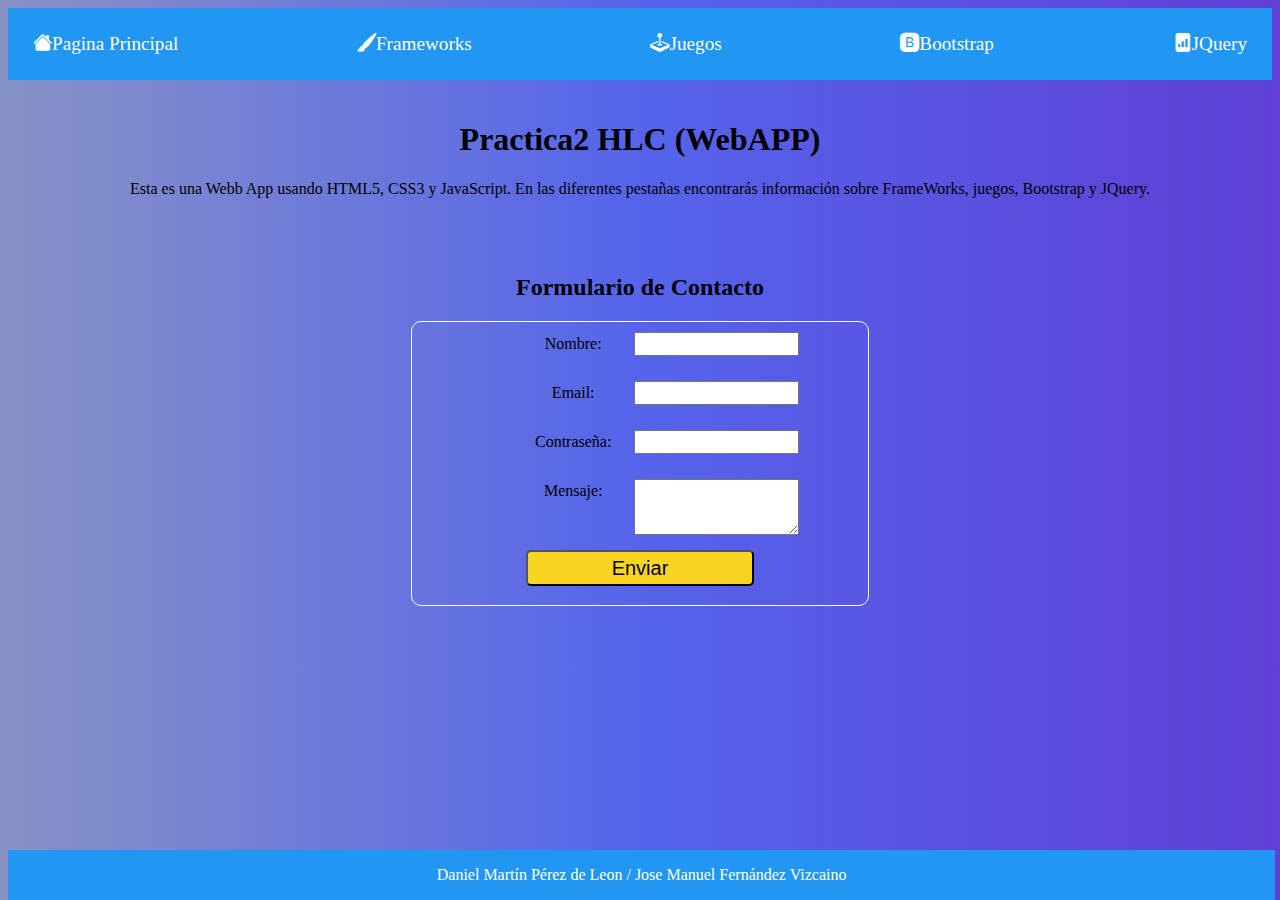
<file: Index.html>
<!DOCTYPE html>
<html>
  <head>
    <title>Practica2 HLC (WebAPP)</title>
    <link rel="stylesheet" href="./css.css">
    <link rel="stylesheet" href="https://cdn.jsdelivr.net/npm/bootstrap-icons@1.5.0/font/bootstrap-icons.css">
    <link href="javascript.js">

  </head>
  <body>
    <script src="javascript.js" defer></script>

    <header class="cabecera">
      <nav class="listado_cabecera">
        <a href="./Index.html"><i class="bi bi-house-fill"></i>Pagina Principal</a>
        <a href="Frameworks/index_frameworks.html"><i class="bi bi-brush-fill"></i>Frameworks</a>
        <a href="./Juegos.html"><i class="bi bi-joystick"></i>Juegos</a>
        <a href="./Bootstrap.html"><i class="bi bi-bootstrap-fill"></i>Bootstrap</a>
        <a href="JQuery/index_jquery.html"><i class="bi bi-file-bar-graph-fill"></i>JQuery</a>
      </nav>
    </header>

    <main>


      <section class="principal">
        <h1>Practica2 HLC (WebAPP)</h1>
        <p class="titulo">Esta es una Webb App usando HTML5, CSS3 y JavaScript. En las diferentes pestañas encontrarás información
          sobre FrameWorks, juegos, Bootstrap y JQuery.
        </p>
      </section>


      <section class="Formulario">
        <h2>Formulario de Contacto</h2>
        <form id="formularioCita" name="Formulario registro" method="get" onsubmit=llamarFunciones()>
          <div class="formu">
            <label for="nombre">Nombre:</label>
            <input id="nombre" type="text" class="form-control">
          </div>
          <div class="formu">
            <label for="email">Email:</label>
            <input id="email" type="email" class="form-control">
          </div>
          <div class="formu">
            <label for="contrasenia">Contraseña:</label>
            <input id="contrasenia" type="password" class="form-control">
          </div>
          <div class="formu">
            <label for="message">Mensaje:</label>
            <textarea id="message" class="form-control"></textarea>
          </div>
          <button type="submit" class="btnenviar" >Enviar</button>
        </form>
      </section>
      <br></br>
    </main>


    <footer>
      <p>Daniel Martín Pérez de Leon / Jose Manuel Fernández Vizcaino</p>
    </footer>
  </body>
</html>
</file>
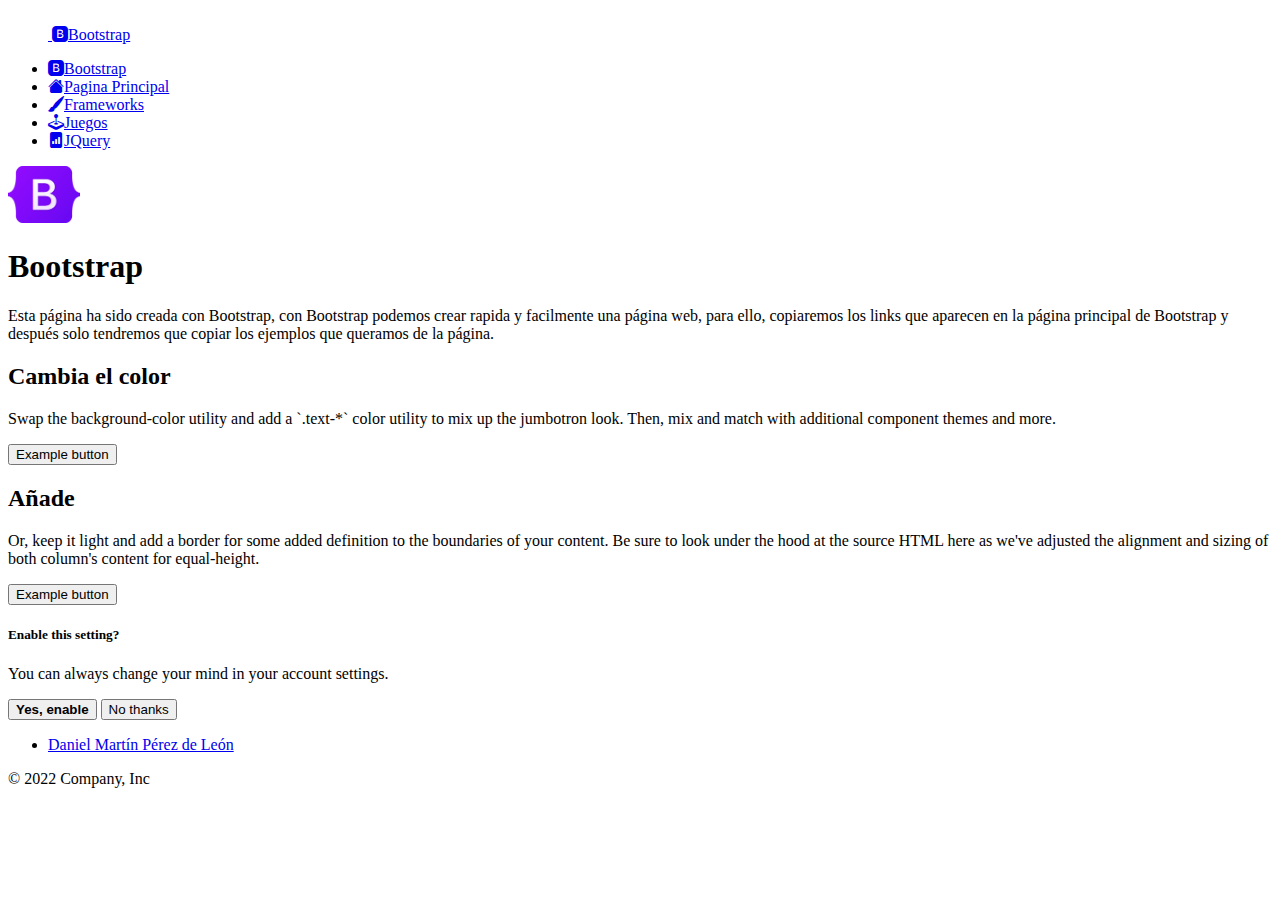
<file: Bootstrap.html>
<!DOCTYPE html>
<html lang="es">

<head>
  <title>Bootstrap</title>
  <meta charset="utf-8">
  <meta name="viewport" content="width=device-width, initial-scale=1">
  <link rel="stylesheet" href="https://cdn.jsdelivr.net/npm/bootstrap-icons@1.5.0/font/bootstrap-icons.css">
  <link href="https://cdn.jsdelivr.net/npm/bootstrap@5.3.0-alpha1/dist/css/bootstrap.min.css" rel="stylesheet"
    integrity="sha384-GLhlTQ8iRABdZLl6O3oVMWSktQOp6b7In1Zl3/Jr59b6EGGoI1aFkw7cmDA6j6gD" crossorigin="anonymous">
  <script src="https://ajax.googleapis.com/ajax/libs/jquery/3.6.1/jquery.min.js"></script>
  <script src="https://maxcdn.bootstrapcdn.com/bootstrap/3.4.1/js/bootstrap.min.js"></script>
</head>



<body>

  <div class="container">
    <header class="d-flex flex-wrap justify-content-center py-3 mb-4 border-bottom">
      <a href="/" class="d-flex align-items-center mb-3 mb-md-0 me-md-auto text-dark text-decoration-none">
        <svg class="bi me-2" width="40" height="32"><use xlink:href="#bootstrap"></use></svg>
        <span class="fs-4"><i class="bi bi-bootstrap-fill"></i>Bootstrap</span>
      </a>

      <ul class="nav nav-pills">
        <li class="nav-item"><a href="./Bootstrap.html" class="nav-link active" aria-current="page"><i class="bi bi-bootstrap-fill"></i>Bootstrap</a></li>
        <li class="nav-item"><a href="./Index.html" class="nav-link"><i class="bi bi-house-fill"></i>Pagina Principal</a></li>
        <li class="nav-item"><a href="./Frameworks/index_frameworks.html" class="nav-link"><i class="bi bi-brush-fill"></i>Frameworks</a></li>
        <li class="nav-item"><a href="./Juegos.html" class="nav-link"><i class="bi bi-joystick"></i>Juegos</a></li>
        <li class="nav-item"><a href="./JQuery/index_jquery.html" class="nav-link"><i class="bi bi-file-bar-graph-fill"></i>JQuery</a></li>
      </ul>
    </header>
  </div>


  <div class="px-4 py-5 my-5 text-center">
    <img class="d-block mx-auto mb-4" src="imagenes\Bootstrap_logo.png" alt="" width="72" height="57">
    <h1 class="display-5 fw-bold">Bootstrap</h1>
    <div class="col-lg-6 mx-auto">
      <p class="lead mb-4">Esta página ha sido creada con Bootstrap, con Bootstrap podemos crear rapida
          y facilmente una página web, para ello, copiaremos los links que aparecen en la página principal
           de Bootstrap y después solo tendremos que copiar los ejemplos que queramos de la página.</p>
      <div class="d-grid gap-2 d-sm-flex justify-content-sm-center">
      </div>
    </div>
  </div>


  <div class="row align-items-md-stretch">
    <div class="col-md-6">
      <div class="h-100 p-5 text-bg-dark rounded-3">
        <h2>Cambia el color</h2>
        <p>Swap the background-color utility and add a `.text-*` color utility to mix up the jumbotron look. Then, mix and match with additional component themes and more.</p>
        <button class="btn btn-outline-light" type="button">Example button</button>
      </div>
    </div>
    <div class="col-md-6">
      <div class="h-100 p-5 bg-light border rounded-3">
        <h2>Añade</h2>
        <p>Or, keep it light and add a border for some added definition to the boundaries of your content. Be sure to look under the hood at the source HTML here as we've adjusted the alignment and sizing of both column's content for equal-height.</p>
        <button class="btn btn-outline-secondary" type="button">Example button</button>
      </div>
    </div>
  </div>

  <div class="modal modal-alert position-static d-block bg-secondary py-5" tabindex="-1" role="dialog" id="modalChoice">
    <div class="modal-dialog" role="document">
      <div class="modal-content rounded-3 shadow">
        <div class="modal-body p-4 text-center">
          <h5 class="mb-0">Enable this setting?</h5>
          <p class="mb-0">You can always change your mind in your account settings.</p>
        </div>
        <div class="modal-footer flex-nowrap p-0">
          <button type="button" class="btn btn-lg btn-link fs-6 text-decoration-none col-6 m-0 rounded-0 border-end"><strong>Yes, enable</strong></button>
          <button type="button" class="btn btn-lg btn-link fs-6 text-decoration-none col-6 m-0 rounded-0" data-bs-dismiss="modal">No thanks</button>
        </div>
      </div>
    </div>
  </div>


  <div class="container">
    <footer class="py-3 my-4">
      <ul class="nav justify-content-center border-bottom pb-3 mb-3">
        <li class="nav-item"><a href="#" class="nav-link px-2 text-muted">Daniel Martín Pérez de León</a></li>
      </ul>
      <p class="text-center text-muted">© 2022 Company, Inc</p>
    </footer>
  </div>

</body>

<script src="https://cdn.jsdelivr.net/npm/@popperjs/core@2.11.6/dist/umd/popper.min.js"
  integrity="sha384-oBqDVmMz9ATKxIep9tiCxS/Z9fNfEXiDAYTujMAeBAsjFuCZSmKbSSUnQlmh/jp3" crossorigin="anonymous"></script>
<script src="https://cdn.jsdelivr.net/npm/bootstrap@5.3.0-alpha1/dist/js/bootstrap.min.js"
  integrity="sha384-mQ93GR66B00ZXjt0YO5KlohRA5SY2XofN4zfuZxLkoj1gXtW8ANNCe9d5Y3eG5eD" crossorigin="anonymous"></script>

</html>
</file>
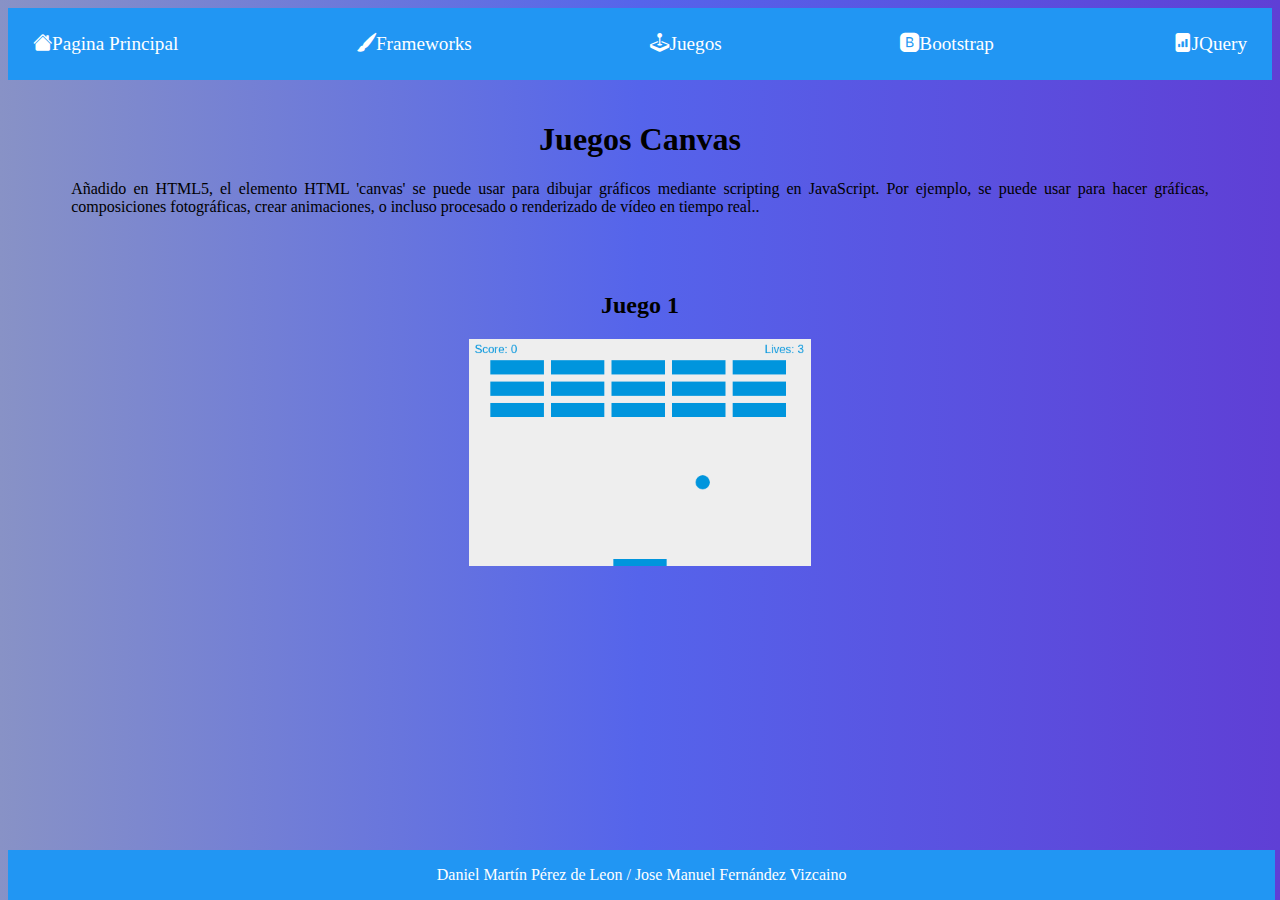
<file: Juegos.html>
<!DOCTYPE html>
<html>

<head>
    <title>Practica2 HLC (WebAPP)</title>
    <link rel="stylesheet" href="./css.css">
    <link rel="stylesheet" href="https://cdn.jsdelivr.net/npm/bootstrap-icons@1.5.0/font/bootstrap-icons.css">

</head>

<body>

    <header class="cabecera">
        <nav class="listado_cabecera">
            <a href="./Index.html"><i class="bi bi-house-fill"></i>Pagina Principal</a>
            <a href="./Frameworks.html"><i class="bi bi-brush-fill"></i>Frameworks</a>
            <a href="./Juegos.html"><i class="bi bi-joystick"></i>Juegos</a>
            <a href="./Bootstrap.html"><i class="bi bi-bootstrap-fill"></i>Bootstrap</a>
            <a href="./JQuery.html"><i class="bi bi-file-bar-graph-fill"></i>JQuery</a>
        </nav>
    </header>

    <main>


        <section class="principal">
            <h1>Juegos Canvas</h1>
            <p >Añadido en HTML5, el elemento HTML 'canvas' se puede usar para dibujar gráficos mediante
                    scripting en JavaScript. Por ejemplo, se puede usar para hacer gráficas, composiciones fotográficas,
                    crear animaciones, o incluso procesado o renderizado de vídeo en tiempo real..
            </p>
        </section>


        <section>
            <h2>Juego 1</h2>
            <canvas id="myCanvas" width="480" height="320"></canvas>
            
        </section>
        <br></br>
    </main>


    <footer>
        <p>Daniel Martín Pérez de Leon / Jose Manuel Fernández Vizcaino</p>
    </footer>
</body>

<script>
    var canvas = document.getElementById("myCanvas");
var ctx = canvas.getContext("2d");
var ballRadius = 10;
var x = canvas.width/2;
var y = canvas.height-30;
var dx = 2;
var dy = -2;
var paddleHeight = 10;
var paddleWidth = 75;
var paddleX = (canvas.width-paddleWidth)/2;
var rightPressed = false;
var leftPressed = false;
var brickRowCount = 5;
var brickColumnCount = 3;
var brickWidth = 75;
var brickHeight = 20;
var brickPadding = 10;
var brickOffsetTop = 30;
var brickOffsetLeft = 30;
var score = 0;
var lives = 3;

var bricks = [];
for(var c=0; c<brickColumnCount; c++) {
  bricks[c] = [];
  for(var r=0; r<brickRowCount; r++) {
    bricks[c][r] = { x: 0, y: 0, status: 1 };
  }
}

document.addEventListener("keydown", keyDownHandler, false);
document.addEventListener("keyup", keyUpHandler, false);
document.addEventListener("mousemove", mouseMoveHandler, false);

function keyDownHandler(e) {
    if(e.key == "Right" || e.key == "ArrowRight") {
        rightPressed = true;
    }
    else if(e.key == "Left" || e.key == "ArrowLeft") {
        leftPressed = true;
    }
}

function keyUpHandler(e) {
    if(e.key == "Right" || e.key == "ArrowRight") {
        rightPressed = false;
    }
    else if(e.key == "Left" || e.key == "ArrowLeft") {
        leftPressed = false;
    }
}

function mouseMoveHandler(e) {
  var relativeX = e.clientX - canvas.offsetLeft;
  if(relativeX > 0 && relativeX < canvas.width) {
    paddleX = relativeX - paddleWidth/2;
  }
}
function collisionDetection() {
  for(var c=0; c<brickColumnCount; c++) {
    for(var r=0; r<brickRowCount; r++) {
      var b = bricks[c][r];
      if(b.status == 1) {
        if(x > b.x && x < b.x+brickWidth && y > b.y && y < b.y+brickHeight) {
          dy = -dy;
          b.status = 0;
          score++;
          if(score == brickRowCount*brickColumnCount) {
            alert("YOU WIN, CONGRATS!");
            document.location.reload();
          }
        }
      }
    }
  }
}

function drawBall() {
  ctx.beginPath();
  ctx.arc(x, y, ballRadius, 0, Math.PI*2);
  ctx.fillStyle = "#0095DD";
  ctx.fill();
  ctx.closePath();
}
function drawPaddle() {
  ctx.beginPath();
  ctx.rect(paddleX, canvas.height-paddleHeight, paddleWidth, paddleHeight);
  ctx.fillStyle = "#0095DD";
  ctx.fill();
  ctx.closePath();
}
function drawBricks() {
  for(var c=0; c<brickColumnCount; c++) {
    for(var r=0; r<brickRowCount; r++) {
      if(bricks[c][r].status == 1) {
        var brickX = (r*(brickWidth+brickPadding))+brickOffsetLeft;
        var brickY = (c*(brickHeight+brickPadding))+brickOffsetTop;
        bricks[c][r].x = brickX;
        bricks[c][r].y = brickY;
        ctx.beginPath();
        ctx.rect(brickX, brickY, brickWidth, brickHeight);
        ctx.fillStyle = "#0095DD";
        ctx.fill();
        ctx.closePath();
      }
    }
  }
}
function drawScore() {
  ctx.font = "16px Arial";
  ctx.fillStyle = "#0095DD";
  ctx.fillText("Score: "+score, 8, 20);
}
function drawLives() {
  ctx.font = "16px Arial";
  ctx.fillStyle = "#0095DD";
  ctx.fillText("Lives: "+lives, canvas.width-65, 20);
}

function draw() {
  ctx.clearRect(0, 0, canvas.width, canvas.height);
  drawBricks();
  drawBall();
  drawPaddle();
  drawScore();
  drawLives();
  collisionDetection();

  if(x + dx > canvas.width-ballRadius || x + dx < ballRadius) {
    dx = -dx;
  }
  if(y + dy < ballRadius) {
    dy = -dy;
  }
  else if(y + dy > canvas.height-ballRadius) {
    if(x > paddleX && x < paddleX + paddleWidth) {
      dy = -dy;
    }
    else {
      lives--;
      if(!lives) {
        alert("GAME OVER");
        document.location.reload();
      }
      else {
        x = canvas.width/2;
        y = canvas.height-30;
        dx = 3;
        dy = -3;
        paddleX = (canvas.width-paddleWidth)/2;
      }
    }
  }

  if(rightPressed && paddleX < canvas.width-paddleWidth) {
    paddleX += 7;
  }
  else if(leftPressed && paddleX > 0) {
    paddleX -= 7;
  }

  x += dx;
  y += dy;
  requestAnimationFrame(draw);
}

draw();
    </script>


</html>
</file>
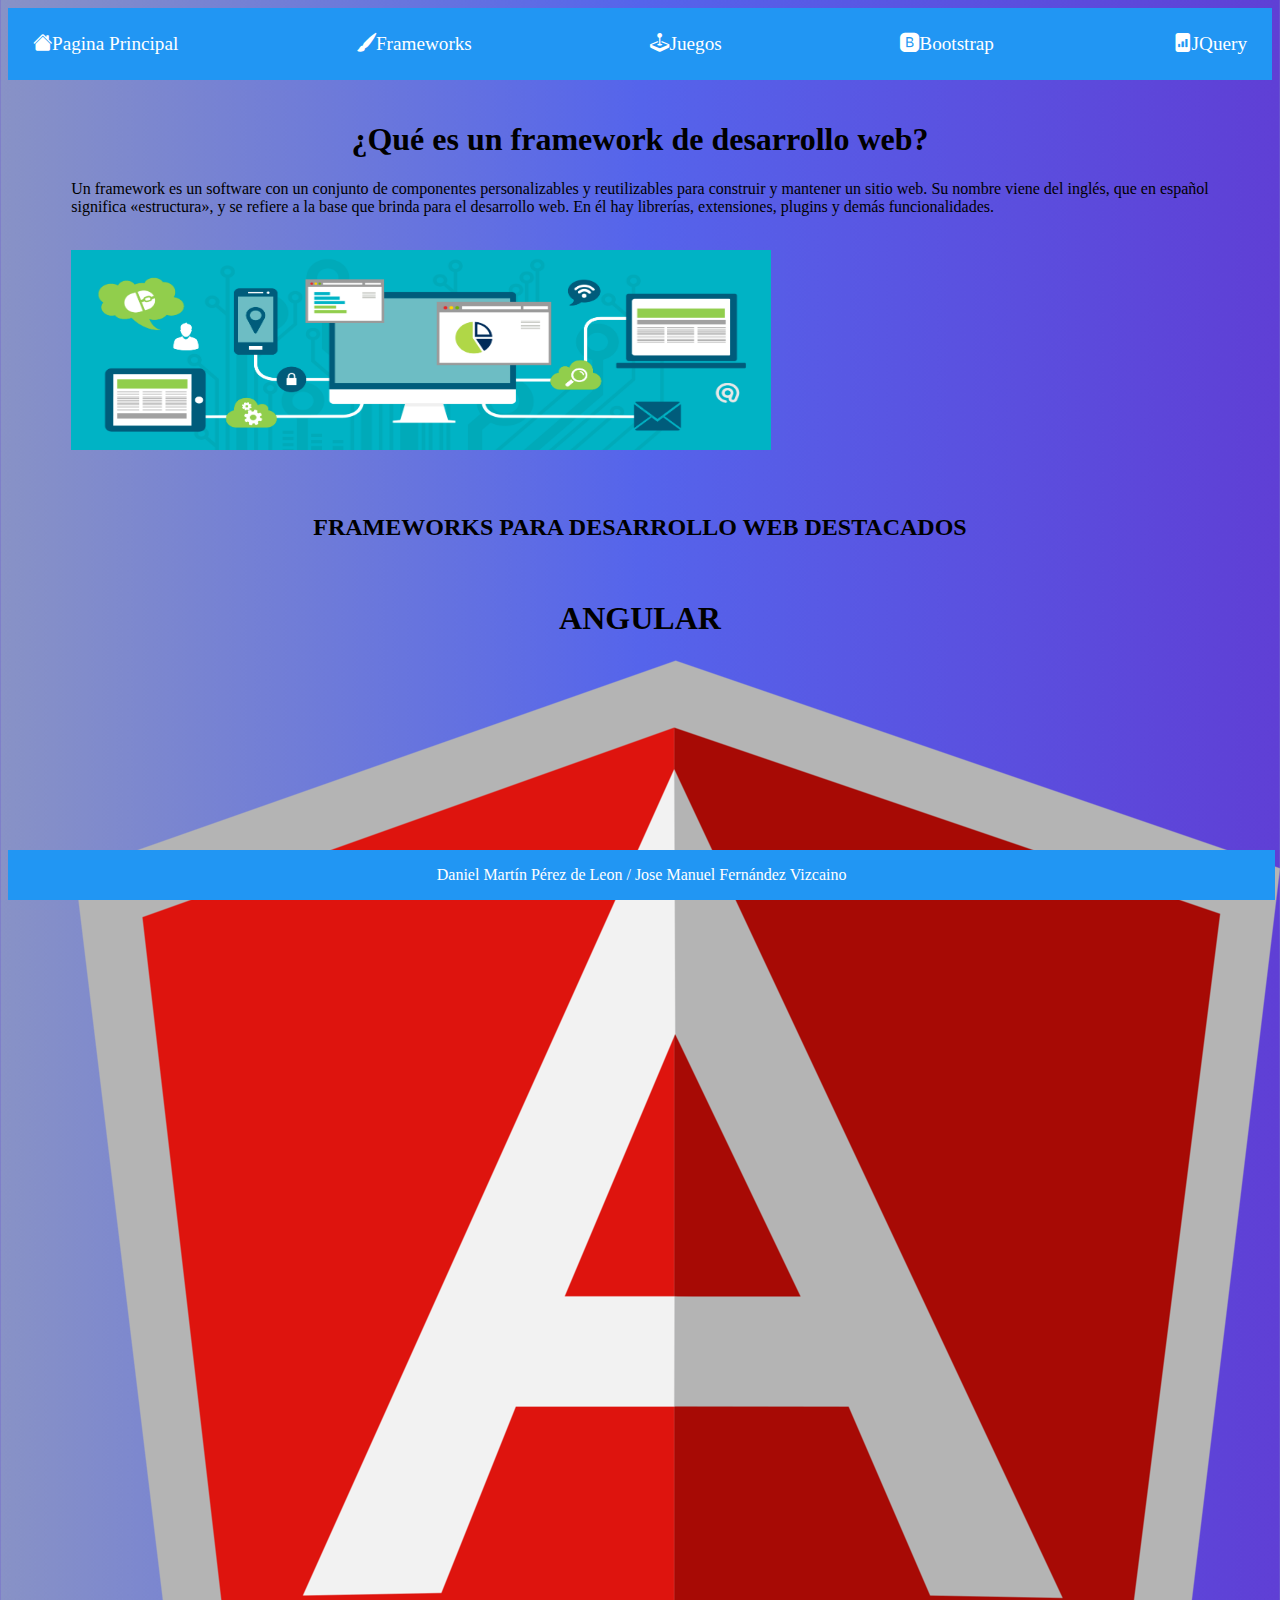
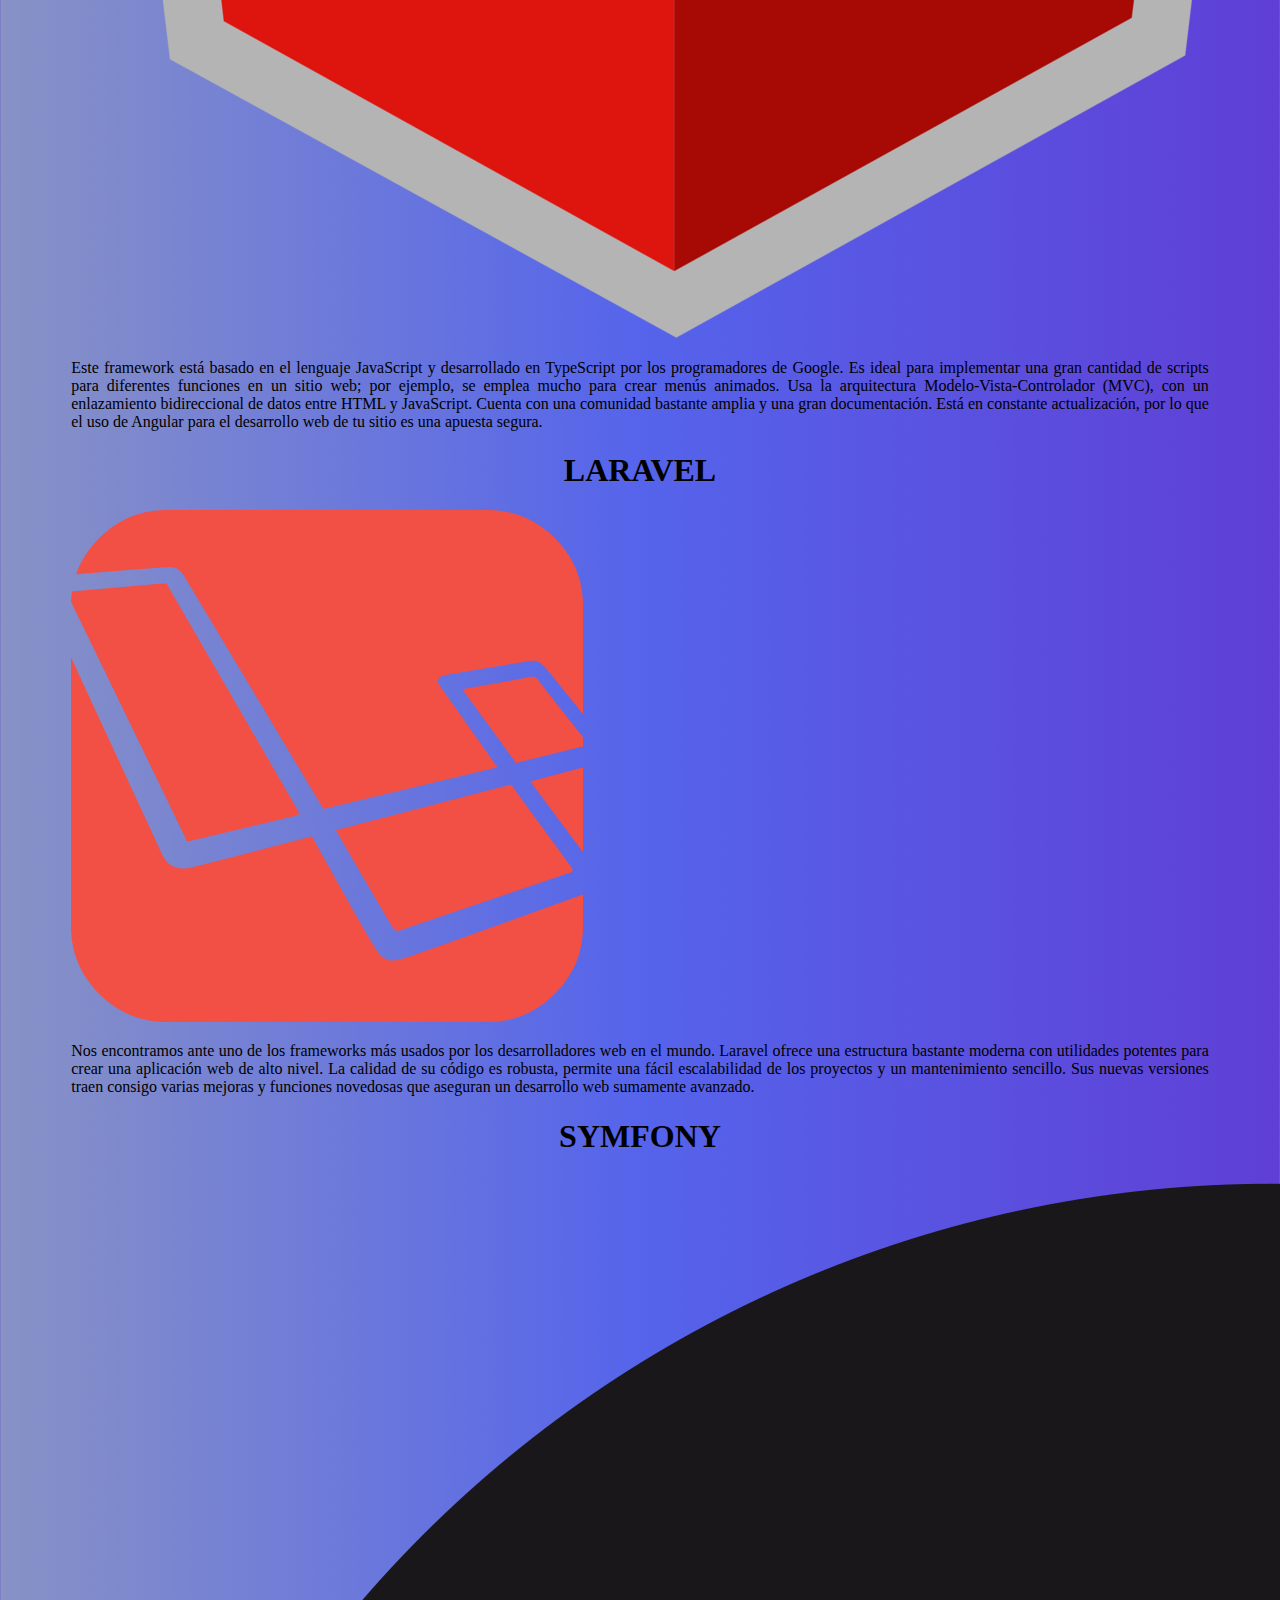
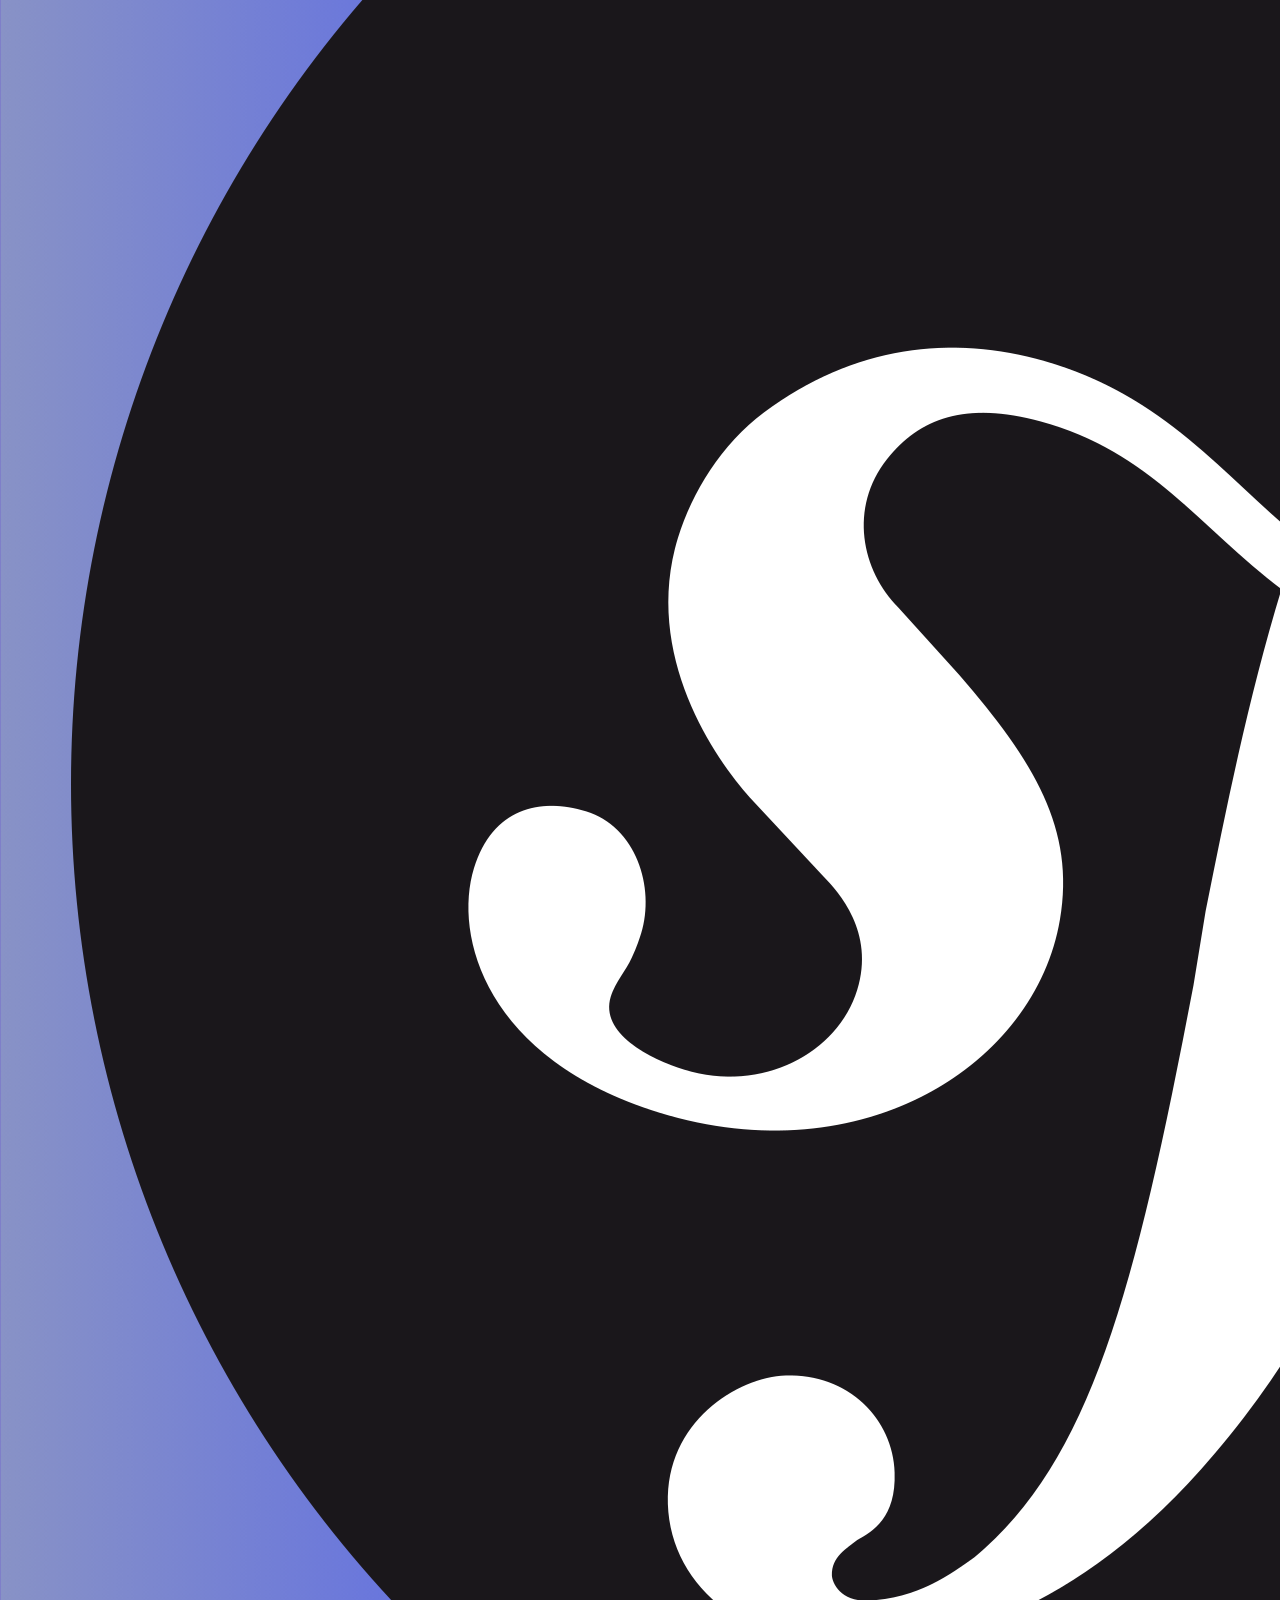
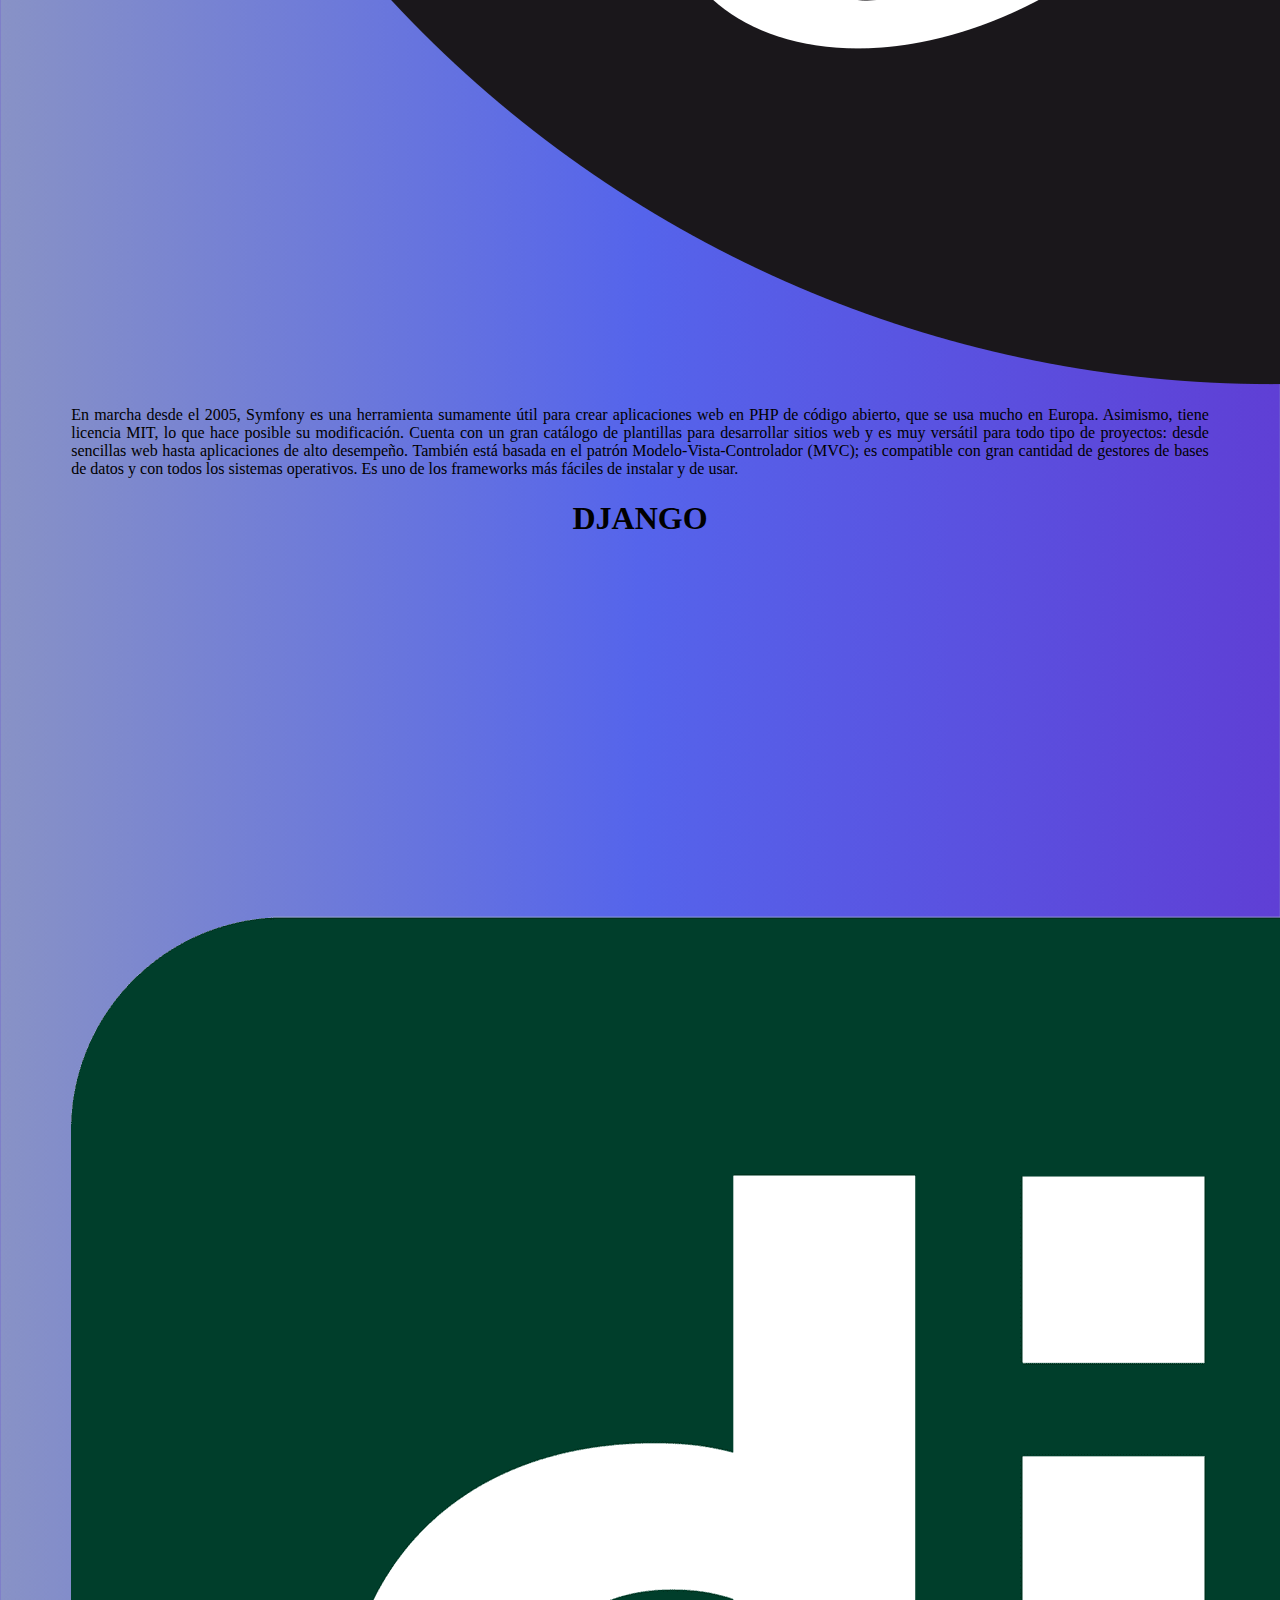
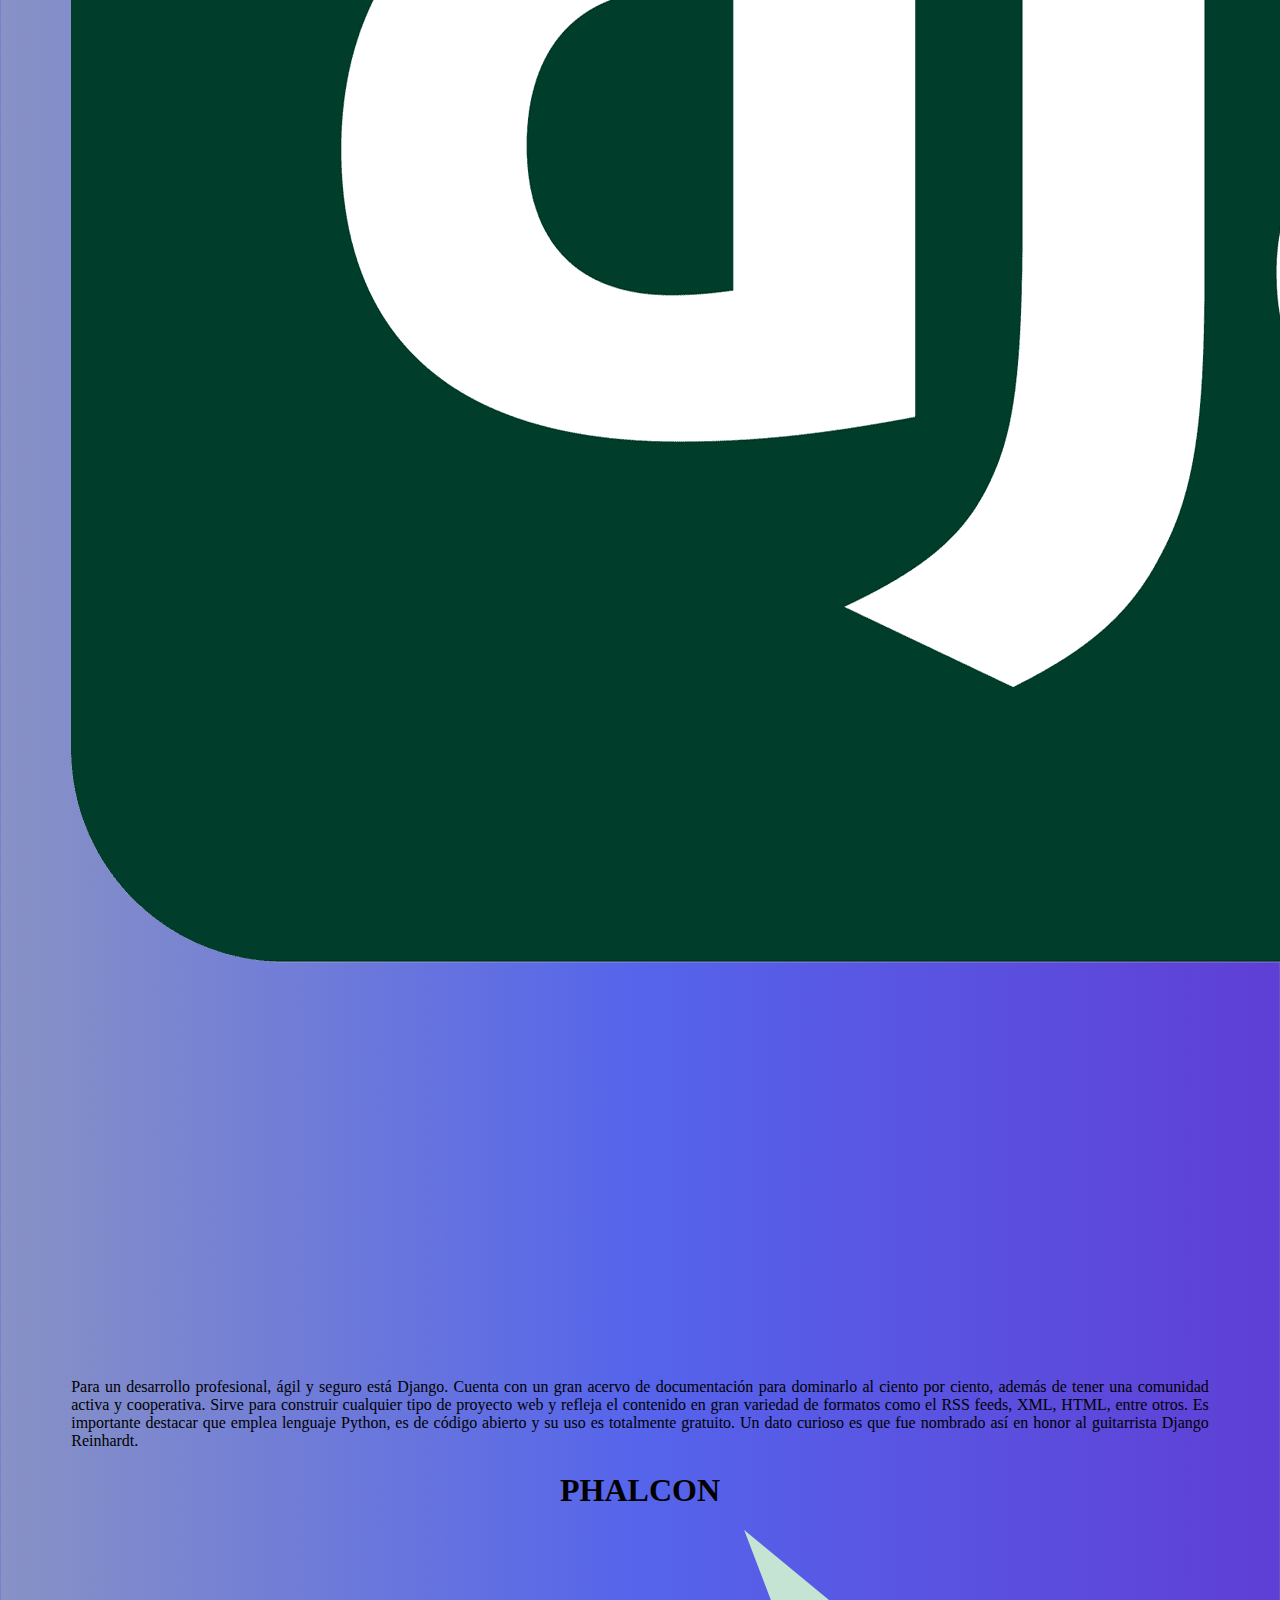
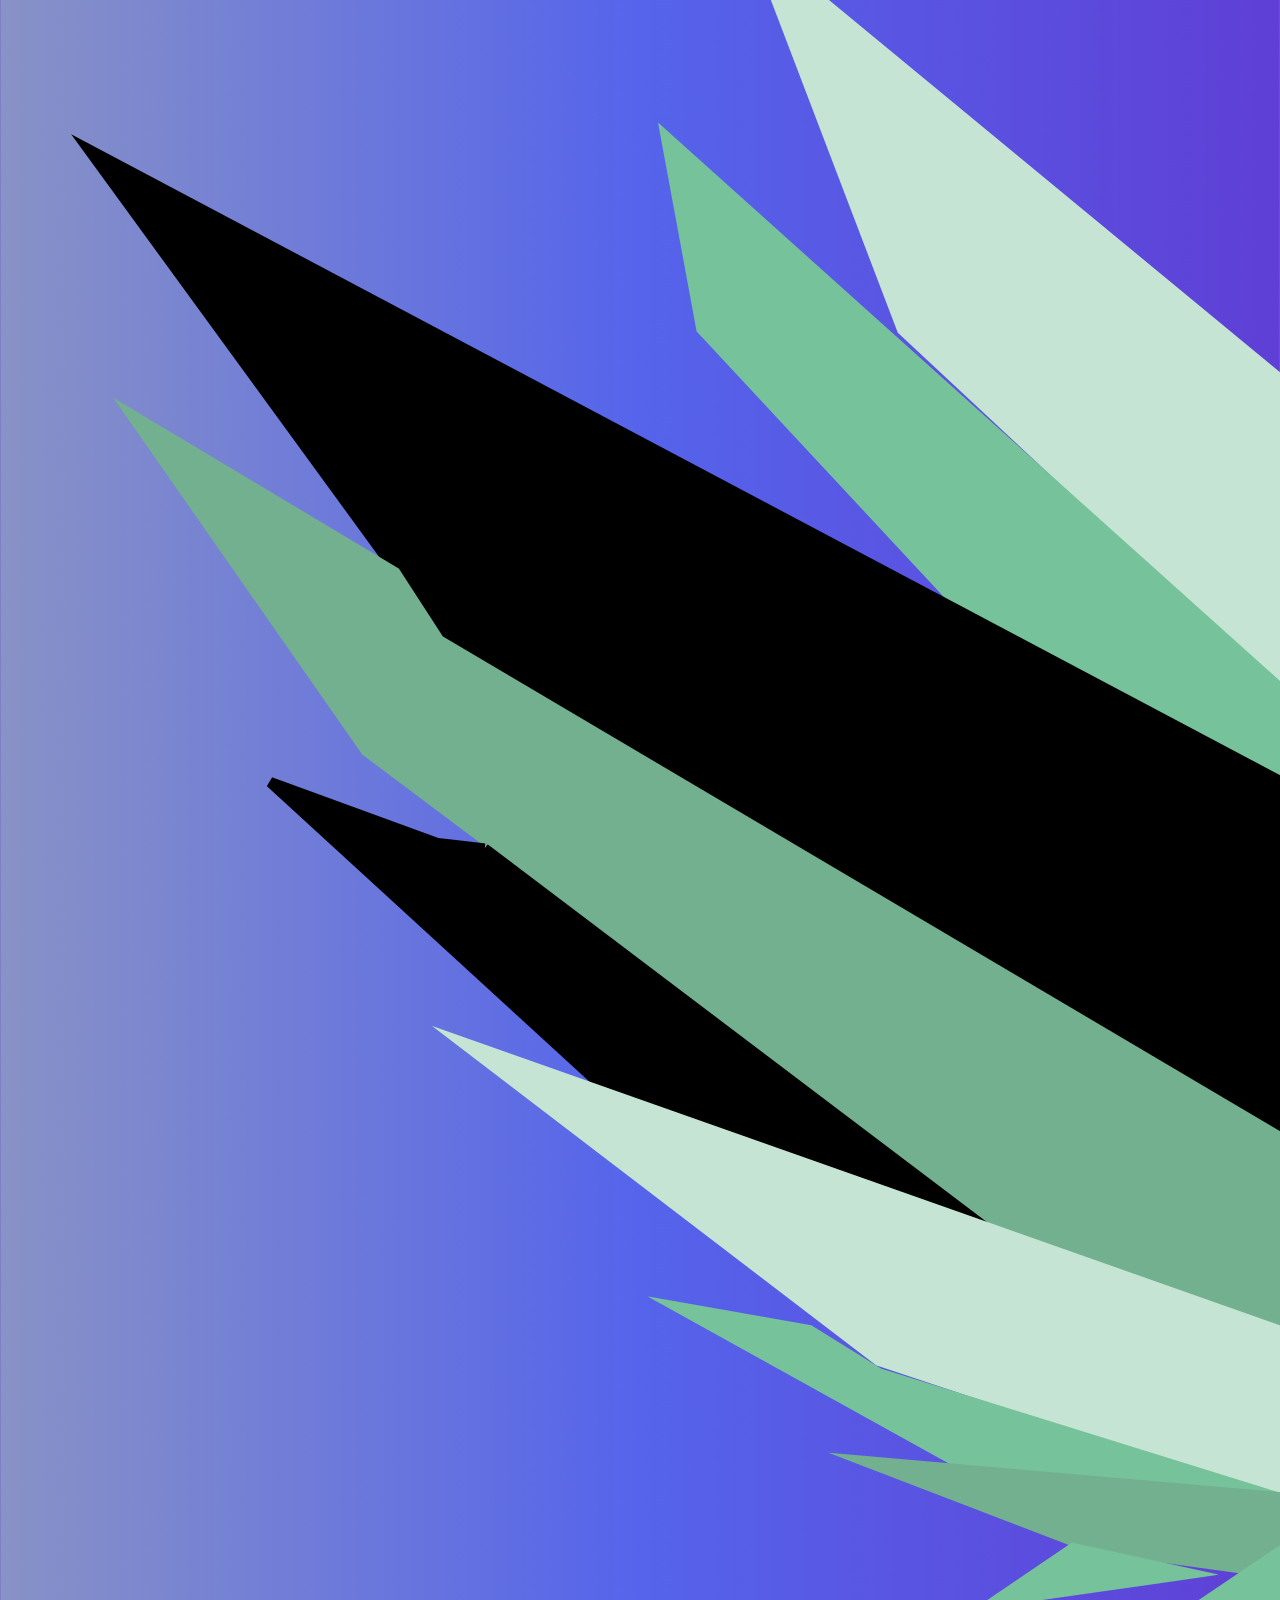
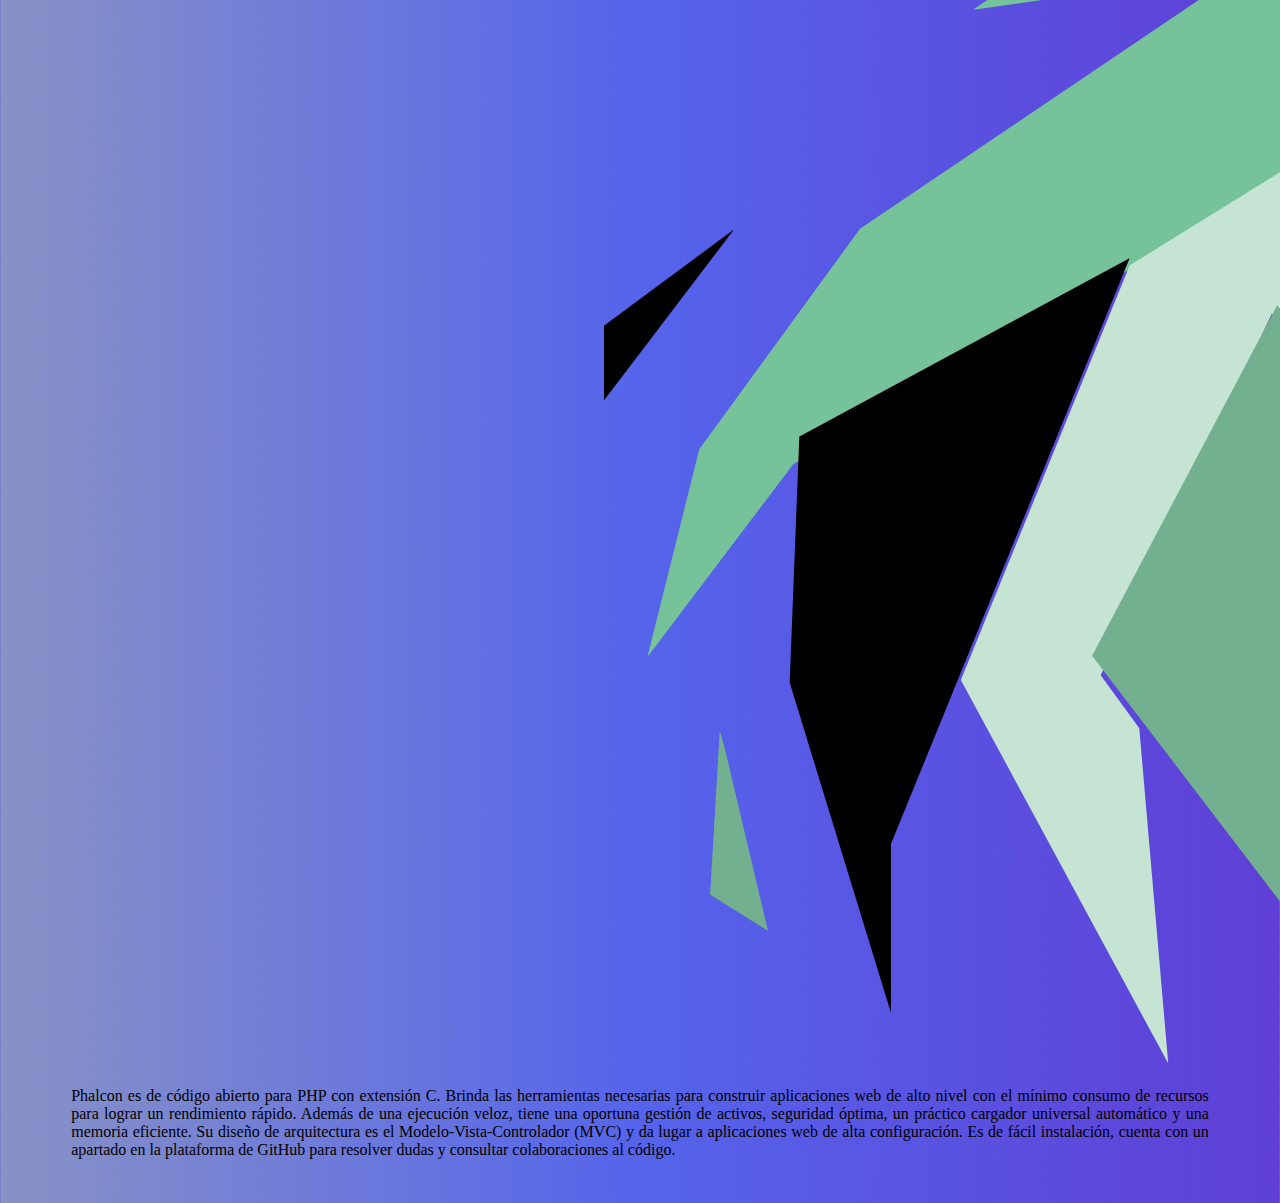
<file: Frameworks/index_frameworks.html>
<!DOCTYPE html>
<html>
  <head>
    <title>Practica2 HLC (WebAPP)</title>
    <link rel="stylesheet" href="../css.css">
    <link rel="stylesheet" href="https://cdn.jsdelivr.net/npm/bootstrap-icons@1.5.0/font/bootstrap-icons.css">
  </head>
  <body>

    <header class="cabecera">
      <nav class="listado_cabecera">
        <a href="../Index.html"><i class="bi bi-house-fill"></i>Pagina Principal</a>
        <a href="../Frameworks/index_frameworks.html"><i class="bi bi-brush-fill"></i>Frameworks</a>
        <a href="../Juegos.html"><i class="bi bi-joystick"></i>Juegos</a>
        <a href="../Bootstrap.html"><i class="bi bi-bootstrap-fill"></i>Bootstrap</a>
        <a href="../JQuery/index_jquery.html"><i class="bi bi-file-bar-graph-fill"></i></i>JQuery</a>
      </nav>
    </header>

    <section class="principal">
      <h1>¿Qué es un framework de desarrollo web?</h1>
      <p>Un framework es un software con un conjunto de componentes personalizables y reutilizables para construir y mantener un sitio web. Su nombre viene del inglés, que en español significa «estructura», y se refiere a la base que brinda para el desarrollo web. En él hay librerías, extensiones, plugins y demás funcionalidades.
      </p>
      <br/>
      <img class="imagen" src="imagenes/paginas-webs.png" height="200" width="700">
    </section>


    <section class="Contenido">
      <h2>FRAMEWORKS PARA DESARROLLO WEB DESTACADOS</h2><br/>
      
      <h1>ANGULAR</h1>
      <a href="https://angular.io/"><img class="imagenes" src="imagenes/angular-icon-logo.png"></a>
      <p>Este framework está basado en el lenguaje JavaScript y desarrollado en TypeScript por los programadores de Google. Es ideal para implementar una gran cantidad de scripts para diferentes funciones en un sitio web; por ejemplo, se emplea mucho para crear menús animados. Usa la arquitectura Modelo-Vista-Controlador (MVC), con un enlazamiento bidireccional de datos entre HTML y JavaScript.

        Cuenta con una comunidad bastante amplia y una gran documentación. Está en constante actualización, por lo que el uso de Angular para el desarrollo web de tu sitio es una apuesta segura. </p>
      
      <h1>LARAVEL</h1>
      <a href="https://laravel.com/"><img class="imagenes" src="imagenes/laravel-icon-logo.png"></a>
      <p>Nos encontramos ante uno de los frameworks más usados por los desarrolladores web en el mundo. Laravel ofrece una estructura bastante moderna con utilidades potentes para crear una aplicación web de alto nivel. La calidad de su código es robusta, permite una fácil escalabilidad de los proyectos y un mantenimiento sencillo.

        Sus nuevas versiones traen consigo varias mejoras y funciones novedosas que aseguran un desarrollo web sumamente avanzado.</p>  
      
      <h1>SYMFONY</h1>
      <a href="https://symfony.com/"><img class="imagenes" src="imagenes/symfony-icon-logo.png"></a>
      <p>En marcha desde el 2005, Symfony es una herramienta sumamente útil para crear aplicaciones web en PHP de código abierto, que se usa mucho en Europa. Asimismo, tiene licencia MIT, lo que hace posible su modificación. Cuenta con un gran catálogo de plantillas para desarrollar sitios web y es muy versátil para todo tipo de proyectos: desde sencillas web hasta aplicaciones de alto desempeño.

        También está basada en el patrón Modelo-Vista-Controlador (MVC); es compatible con gran cantidad de gestores de bases de datos y con todos los sistemas operativos. Es uno de los frameworks más fáciles de instalar y de usar. </p>


      <h1>DJANGO</h1>
      <a href="https://www.djangoproject.com/"><img class="imagenes" src="imagenes/django-icon-logo.png"></a>
      <p>Para un desarrollo profesional, ágil y seguro está Django. Cuenta con un gran acervo de documentación para dominarlo al ciento por ciento, además de tener una comunidad activa y cooperativa. Sirve para construir cualquier tipo de proyecto web y refleja el contenido en gran variedad de formatos como el RSS feeds, XML, HTML, entre otros. 

        Es importante destacar que emplea lenguaje Python, es de código abierto y su uso es totalmente gratuito. Un dato curioso es que fue nombrado así en honor al guitarrista Django Reinhardt.</p>

      
      <h1>PHALCON</h1>
      <a href="https://phalcon.io/en-us"><img class="imagenes" src="imagenes/phalcon-icon-logo.png"></a>
      <p>Phalcon es de código abierto para PHP con extensión C. Brinda las herramientas necesarias para construir aplicaciones web de alto nivel con el mínimo consumo de recursos para lograr un rendimiento rápido. Además de una ejecución veloz, tiene una oportuna gestión de activos, seguridad óptima, un práctico cargador universal automático y una memoria eficiente.

        Su diseño de arquitectura es el Modelo-Vista-Controlador (MVC) y da lugar a aplicaciones web de alta configuración. Es de fácil instalación, cuenta con un apartado en la plataforma de GitHub para resolver dudas y consultar colaboraciones al código.</p>

    </section>

    <footer>
      <p>Daniel Martín Pérez de Leon / Jose Manuel Fernández Vizcaino</p>
    </footer>
  </body>
</html>
</file>
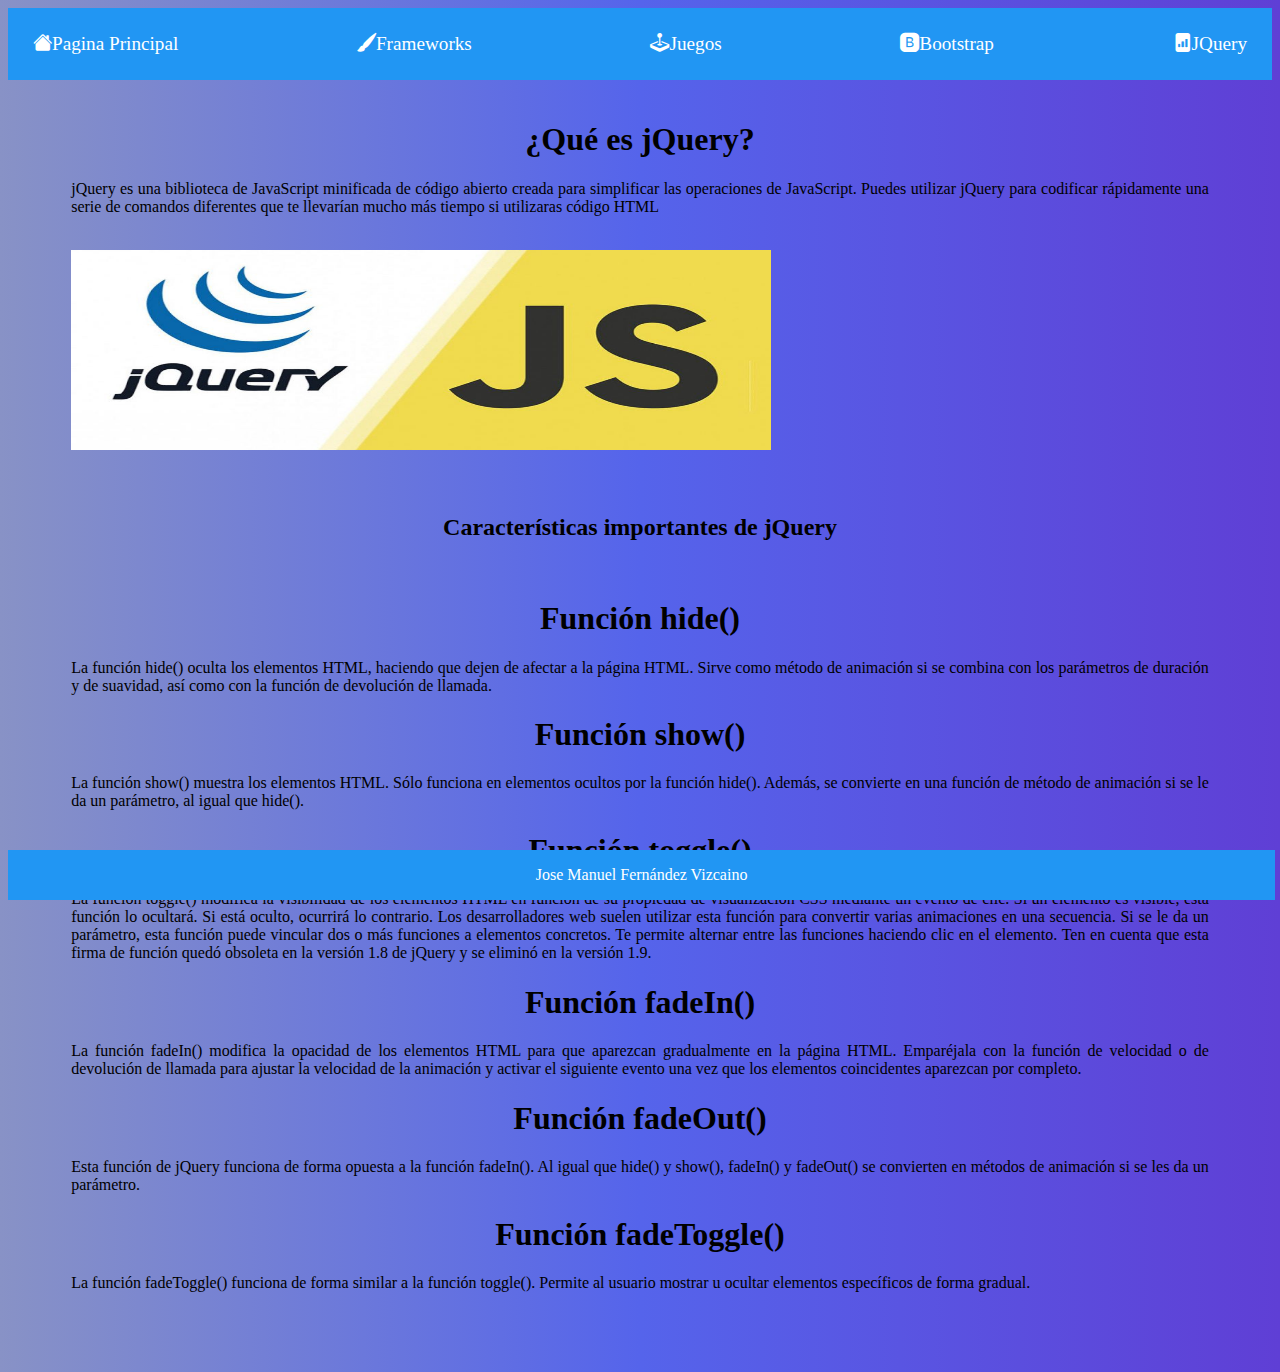
<file: JQuery/index_jquery.html>
<!DOCTYPE html>
<html>
  <head>
    <title>Practica2 HLC (WebAPP)</title>
    <link rel="stylesheet" href="../css.css">
    <link rel="stylesheet" href="https://cdn.jsdelivr.net/npm/bootstrap-icons@1.5.0/font/bootstrap-icons.css">
    <script src="https://code.jquery.com/jquery-3.6.0.min.js"></script>
    <script>
      $(document).ready(function() {
        $("img").click(function() {
          $("header, footer").fadeToggle();
        });
      });

      $(document).ready(function() {
        $("header, footer").click(function() {
          $("p,h1,h2").show();
        });
      });

      $(document).ready(function() {
        $("img").dblclick(function() {
          $("p,h1,h2").hide();
        });
      });

      $(document).ready(function() {
        $("footer,header").dblclick(function(){
          $("footer,header").fadeOut(1000);
        });
      });


    </script>
  </head>
  <body>

    <header class="cabecera">
      <nav class="listado_cabecera">
        <a href="../Index.html"><i class="bi bi-house-fill"></i>Pagina Principal</a>
        <a href="../Frameworks/index_frameworks.html"><i class="bi bi-brush-fill"></i>Frameworks</a>
        <a href="../Juegos.html"><i class="bi bi-joystick"></i>Juegos</a>
        <a href="../Bootstrap.html"><i class="bi bi-bootstrap-fill"></i>Bootstrap</a>
        <a href="../JQuery/index_jquery.html"><i class="bi bi-file-bar-graph-fill"></i></i>JQuery</a>
      </nav>
    </header>

    <section class="principal">
      <h1>¿Qué es jQuery?</h1>
      <p>jQuery es una biblioteca de JavaScript minificada de código abierto creada para simplificar las operaciones de JavaScript. Puedes utilizar jQuery para codificar rápidamente una serie de comandos diferentes que te llevarían mucho más tiempo si utilizaras código HTML
      </p>
      <br/>
      <img class="imagen" src="imagenes/logo.jpeg" height="200" width="700">
    </section>


    <section class="Contenido">
      <h2>Características importantes de jQuery</h2><br/>
      
      <h1>Función hide()</h1>
      <p>La función hide() oculta los elementos HTML, haciendo que dejen de afectar a la página HTML. Sirve como método de animación si se combina con los parámetros de duración y de suavidad, así como con la función de devolución de llamada.</p>
      
      <h1>Función show()</h1>
      <p>La función show() muestra los elementos HTML. Sólo funciona en elementos ocultos por la función hide(). Además, se convierte en una función de método de animación si se le da un parámetro, al igual que hide().</p>

      <h1>Función toggle()</h1>
      <p>La función toggle() modifica la visibilidad de los elementos HTML en función de su propiedad de visualización CSS mediante un evento de clic. Si un elemento es visible, esta función lo ocultará. Si está oculto, ocurrirá lo contrario. Los desarrolladores web suelen utilizar esta función para convertir varias animaciones en una secuencia.

        Si se le da un parámetro, esta función puede vincular dos o más funciones a elementos concretos. Te permite alternar entre las funciones haciendo clic en el elemento. Ten en cuenta que esta firma de función quedó obsoleta en la versión 1.8 de jQuery y se eliminó en la versión 1.9.</p>

      <h1>Función fadeIn()</h1>
      <p>La función fadeIn() modifica la opacidad de los elementos HTML para que aparezcan gradualmente en la página HTML. Emparéjala con la función de velocidad o de devolución de llamada para ajustar la velocidad de la animación y activar el siguiente evento una vez que los elementos coincidentes aparezcan por completo.</p>

      <h1>Función fadeOut()</h1>
      <p>Esta función de jQuery funciona de forma opuesta a la función fadeIn(). Al igual que hide() y show(), fadeIn() y fadeOut() se convierten en métodos de animación si se les da un parámetro.</p>

      <h1>Función fadeToggle()</h1>
      <p>La función fadeToggle() funciona de forma similar a la función toggle(). Permite al usuario mostrar u ocultar elementos específicos de forma gradual.<br/><br/><br/></p>
      

    </section>

    <footer>
      <p>Jose Manuel Fernández Vizcaino</p>
    </footer>
  </body>
</html>
</file>
<file: css.css>
/* CABECERA */

.cabecera{
    background-color: #2196F3;   
}

.cabecera .listado_cabecera{
    
    background-color: #2196F3;
    color: white;
    display: flex;
    align-items: center;
    justify-content: space-between;
    padding: 20px;
    transition: background-color 0.2s ease-in-out;
    
 
}

.cabecera .listado_cabecera a{
    background-color: #2196F3;
    color: white;
    text-decoration: none;
    font-size: 1.2rem;
    padding-top: 2px;
    padding-bottom: 2px;
    padding:5px;
}

.cabecera .listado_cabecera a:hover{
    color: #9575cd;
    background-color: #1E88E5;
}

.cabecera .listado_cabecera a:active{
    color: #27033b;
    background-color: #0c4a81;
}


/* CUERPO */

body{
    background: linear-gradient(to right, #8892c6, #5564eb, #5f3fd5);
}


/* TEXTOS */

h1{
    text-align: center;
}

h2{
    text-align: center;
}

p{
    text-align: justify;
  text-justify: inter-word;
  width: 100%;
}

p.titulo{
    text-align: center;
}

/* SECCIONES */ 

section{
    margin-left: auto;
    margin-right: auto;
    width: 90%;
    padding: 20px;  
}


/* FORMULARIOS */

form{
    width: 40%; /* Set the width of the form */
    margin: 0 auto; /* Center the form horizontally */
    text-align: center; /* Center the text inside the form */
    
    border: 1px solid;
    border-radius: 10px;
    border-color: white;
}

form > * {
    margin: 0 auto; /* Center the form horizontally */
    text-align: center; /* Center the text inside the form */
    
}


.formu{
    padding-top: 10px   ;
    padding-bottom: 10px;
    font-size: 1rem;
    line-height: 1.5;
    margin-bottom: 5px;

    width: 70%;

    display: flex; /* enables flexbox layout */
    justify-content: space-between; /* aligns elements horizontally, with space between them */
}

.formu:focus {
    color: #495057;
    background-color: #fff;
    border-color: #80bdff;
}

.formu > input{
    padding-right: 12%;
    width: 100%;
}

.formu > textarea{
    padding-right: 12.5%; 
    height: 50px;
    width: 100%;
    font-size: 0.7em;
}

.formu > label{
    padding-left: 10%;
    width: 100%;
}


.btnenviar {
    display: inline-block;
    text-align: center;
    font-size: 1.25em;
    line-height: 1.5;
    transition: color .15s ease-in-out,background-color .15s ease-in-out,border-color .15s ease-in-out,box-shadow .15s ease-in-out;

    color: black;
    background-color: #F9D423;

    width: 50%;

    margin-bottom: 5mm;

    border-radius: 5px;
}

.btnenviar:hover {
    color: #fff;
    background-color: #0069d9;
    border-color: #0062cc;
}


/*FOOTER*/
footer {
    position: fixed;
    bottom: 0%;
    width: 99%;
    margin: 0 auto; /* Center the form horizontally */
    text-align: center; /* Center the text inside the form */
    background-color: #2196F3;
    color: white;
}

footer >p{
    text-align: center; /* Center the text inside the form */
}


/*JUEGO*/

canvas { background: #eee;
    display: block;
  margin-left: auto;
  margin-right: auto;
  width: 30%;
 }

 .invalid {
    border: 1px solid red;
    background-color: #ffdddd;
  }
</file>
